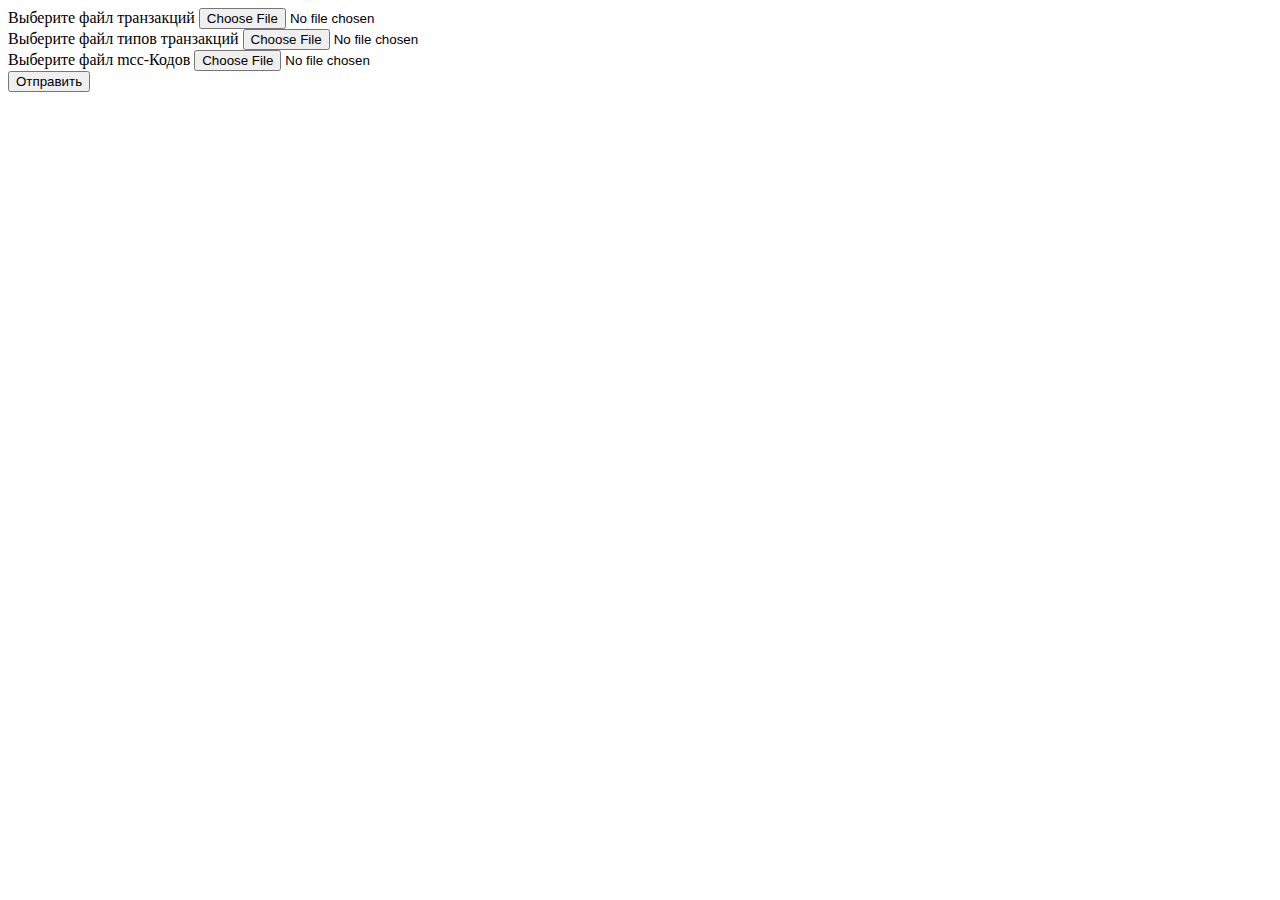
<file: src/main/resources/templates/index.html>
<html xmlns:th="http://www.thymeleaf.org">
<head>
    <link href="https://cdn.jsdelivr.net/npm/bootstrap@5.0.2/dist/css/bootstrap.min.css" rel="stylesheet"
          integrity="sha384-EVSTQN3/azprG1Anm3QDgpJLIm9Nao0Yz1ztcQTwFspd3yD65VohhpuuCOmLASjC" crossorigin="anonymous">
    <meta http-equiv="Content-Type" content="text/html; charset=utf-8">
    <title>Загрузка файла</title>
    <meta name="keywords" content="">
    <meta name="description" content="">
    <link th:href="@{../default.css}" rel="stylesheet">
</head>
<body>
<header th:replace="fragments/header :: header"></header>
<div class="wrapper">
    <form th:method="post" th:action="@{/upload-csv-file}" enctype="multipart/form-data">
        <div class="mb-3">
            <label for="transaction" class="form-label">Выберите файл транзакций</label>
            <input id="transaction" name="transaction" type="file" class="form-control"
                   aria-describedby="inputGroupFileAddon04"
                   aria-label="Upload">
        </div>
        <div class="mb-3">
            <label for="transaction_type" class="form-label">Выберите файл типов транзакций</label>
            <input id="transaction_type" name="transaction_type" type="file" class="form-control"
                   aria-describedby="inputGroupFileAddon04"
                   aria-label="Upload">
        </div>
        <div class="mb-3">
            <label for="mcc_codes" class="form-label">Выберите файл mcc-Кодов</label>
            <input id="mcc_codes" name="mcc_codes" type="file" class="form-control"
                   aria-describedby="inputGroupFileAddon04"
                   aria-label="Upload">
        </div>
        <button type="submit" class="btn btn-outline-primary form-button">Отправить</button>
    </form>
</div>
</body>
</html>
</file>
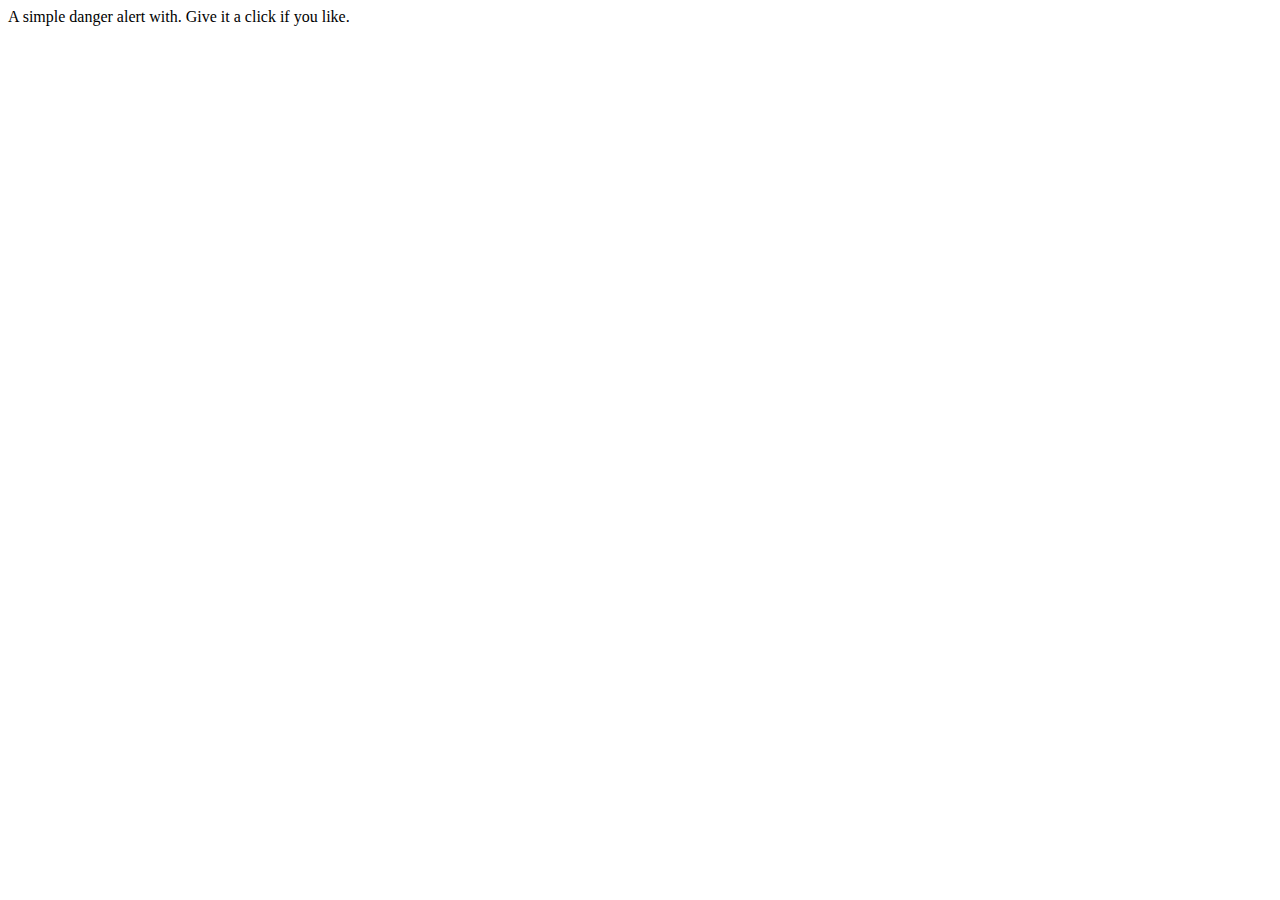
<file: src/main/resources/templates/some_error.html>
<html xmlns:th="http://www.thymeleaf.org">
<head>
    <link href="https://cdn.jsdelivr.net/npm/bootstrap@5.0.2/dist/css/bootstrap.min.css" rel="stylesheet"
          integrity="sha384-EVSTQN3/azprG1Anm3QDgpJLIm9Nao0Yz1ztcQTwFspd3yD65VohhpuuCOmLASjC" crossorigin="anonymous">
    <meta http-equiv="Content-Type" content="text/html; charset=utf-8">
    <title>Загрузка файла</title>
    <meta name="keywords" content="">
    <meta name="description" content="">
    <link th:href="@{../default.css}" rel="stylesheet">
</head>
<body>
<header th:replace="fragments/header :: header"></header>
<div class="wrapper">
    <div class="alert alert-danger" role="alert" th:text="${message}">
        A simple danger alert with. Give it a click if you like.
    </div>
</div>
</div>
</body>
</html>
</file>
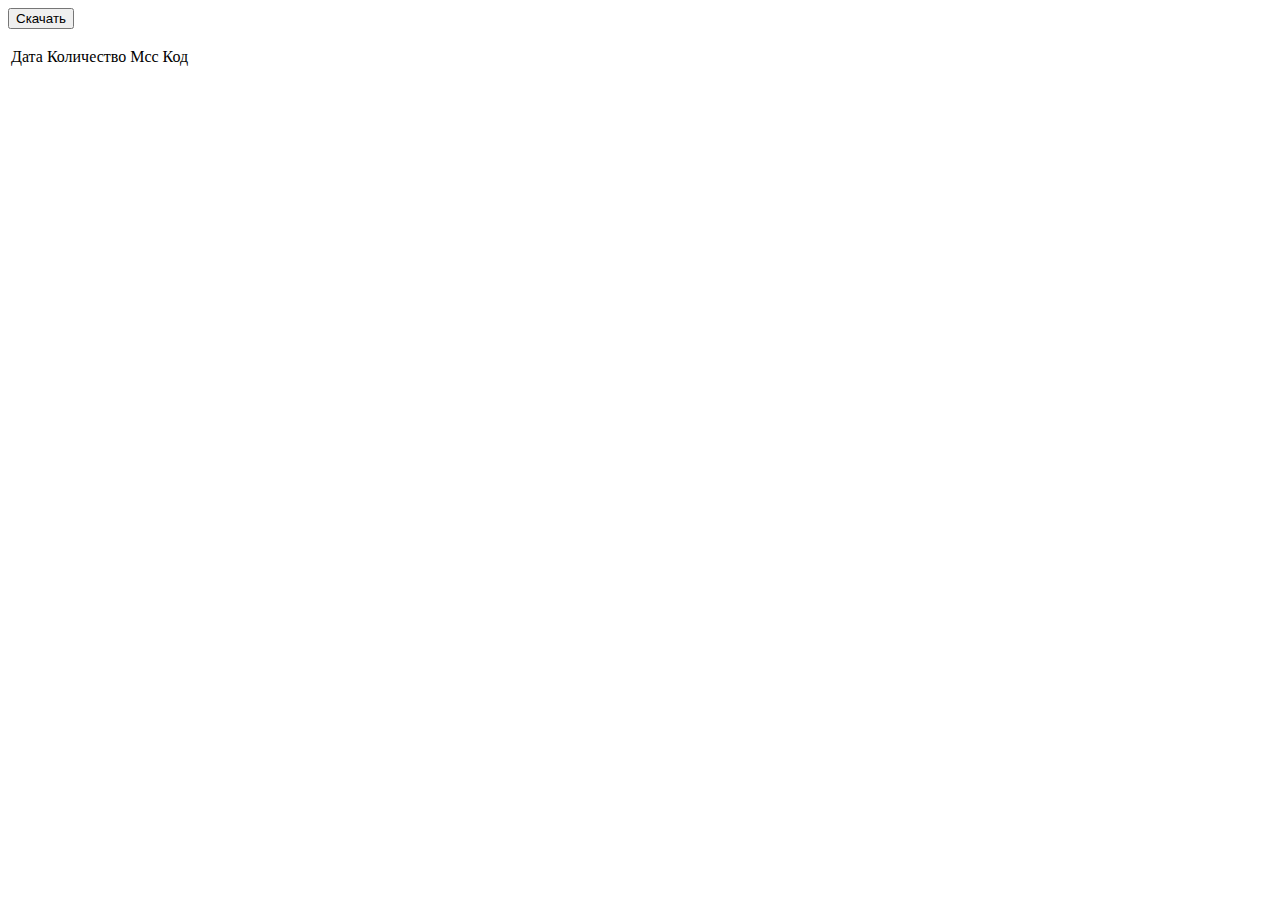
<file: src/main/resources/templates/transaction_table.html>
<html xmlns:th="http://www.thymeleaf.org">
<head>
    <link href="https://cdn.jsdelivr.net/npm/bootstrap@5.0.2/dist/css/bootstrap.min.css" rel="stylesheet"
          integrity="sha384-EVSTQN3/azprG1Anm3QDgpJLIm9Nao0Yz1ztcQTwFspd3yD65VohhpuuCOmLASjC" crossorigin="anonymous">
    <meta http-equiv="Content-Type" content="text/html; charset=utf-8">
    <title>Загрузка файла</title>
    <meta name="keywords" content="">
    <meta name="description" content="">
    <link th:href="@{../default.css}" rel="stylesheet">
</head>
<body>
<header th:replace="fragments/header :: header"></header>
<div class="wrapper">
    <form th:method="get" th:action="@{/download}">
        <button type="submit" class="btn btn-outline-primary form-button">Скачать</button>
    </form>
    <table class="table table-hover">
        <tr>
            <td>Дата</td>
            <td>Количество</td>
            <td>Mcc Код</td>
            <!--
            <td>Тип транзакции</td>
            <td>Id Терминала</td>
            -->
        </tr>
        <tr th:each="transaction : ${transactions}">
            <td th:text="${transaction.trDate}"></td>
            <td th:text="${transaction.amount}"></td>
            <td th:text="${transaction.mccCode}"></td>
            <!--
                        <td th:text="${transaction.trTypeCode}"></td>
                        <td  th:text="${transaction.terminalId}"></td>
             -->
        </tr>
    </table>
</div>
</body>
</html>
</file>
